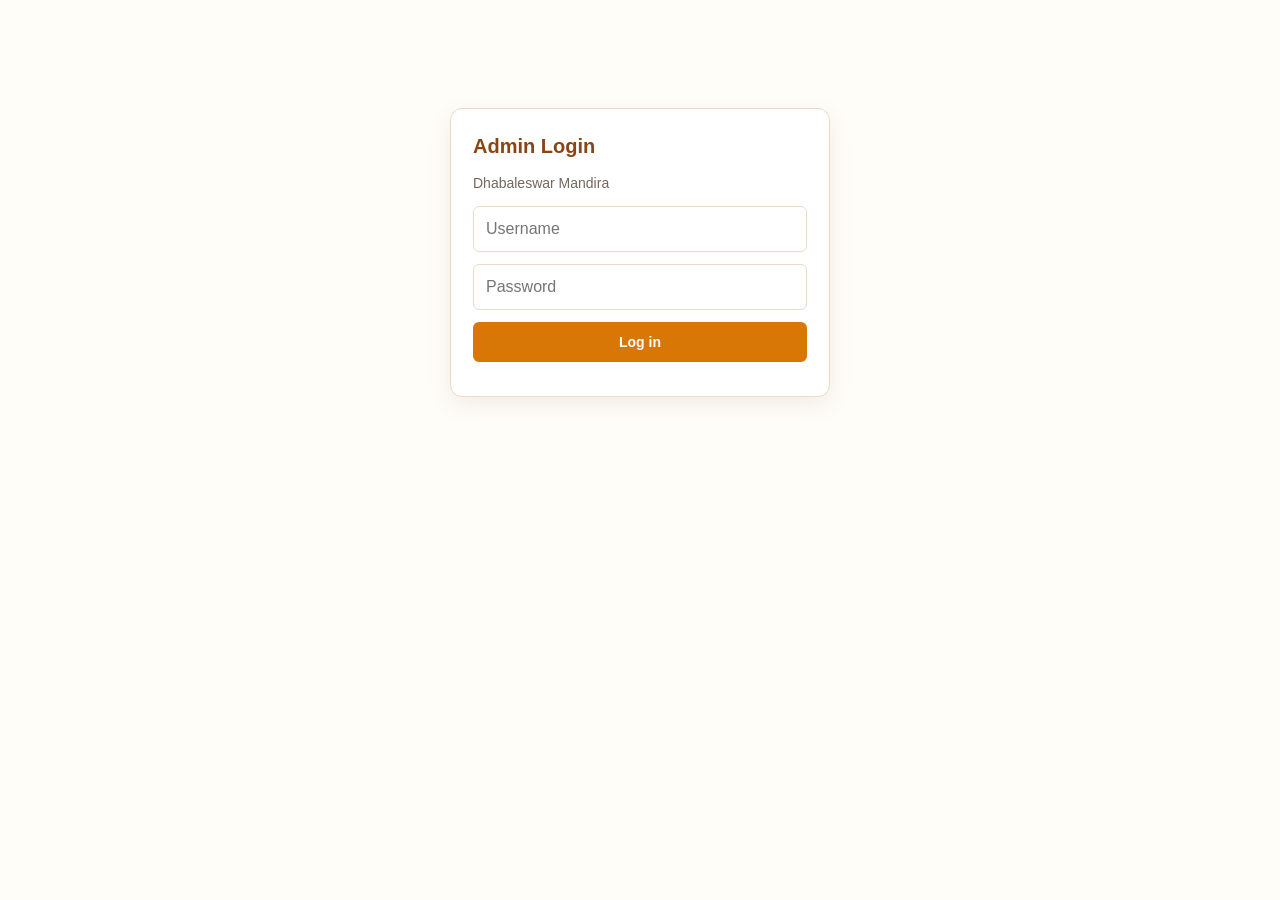
<file: temple/src/main/resources/static/admin.html>
<!doctype html>
<html lang="en">
<head>
<meta charset="UTF-8">
<meta name="viewport" content="width=device-width, initial-scale=1.0">
<meta name="robots" content="noindex, nofollow">
<title>Admin | Dhabaleswar Mandira</title>
<style>
  :root { --primary:#8b4513; --secondary:#d97706; --cream:#fff8e7; --bg:#fffdf8; --text:#2d2118; --muted:#74675c; --border:#eadbc5; --ok:#28652c; --bad:#9b3b12; }
  * { box-sizing:border-box; margin:0; padding:0; }
  body { font-family:Arial,Helvetica,sans-serif; background:var(--bg); color:var(--text); line-height:1.5; }
  h1 { font-size:20px; } h2 { font-size:20px; color:var(--primary); }
  .muted { color:var(--muted); font-size:14px; }
  .top { background:var(--primary); color:#fff; padding:14px 20px; display:flex; justify-content:space-between; align-items:center; gap:12px; flex-wrap:wrap; }
  .top > div { display:flex; gap:14px; align-items:center; }
  .link { color:var(--secondary); text-decoration:underline; }
  .top .link { color:#f4c542; }
  .wrap { width:min(1150px,94%); margin:22px auto 60px; }
  .tabs { display:flex; gap:8px; flex-wrap:wrap; margin-bottom:16px; }
  .tab { padding:10px 16px; border:1px solid var(--border); background:#fff; border-radius:6px; cursor:pointer; font-weight:bold; color:var(--primary); }
  .tab.active { background:var(--secondary); border-color:var(--secondary); color:#fff; }
  .btn { padding:10px 18px; border-radius:6px; border:2px solid var(--secondary); background:var(--secondary); color:#fff; font-weight:bold; cursor:pointer; font-size:14px; }
  .btn:hover { background:var(--primary); border-color:var(--primary); }
  .btn:disabled { opacity:.5; cursor:not-allowed; }
  .btn.small { padding:5px 10px; font-size:12px; }
  .btn.outline { background:transparent; color:var(--primary); border-color:var(--primary); }
  .btn.outline:hover { background:var(--primary); color:#fff; }
  .btn.danger { background:var(--bad); border-color:var(--bad); }
  .top .btn.outline { color:#fff; border-color:#fff; }
  .card { background:#fff; border:1px solid var(--border); border-radius:12px; padding:22px; box-shadow:0 8px 25px rgba(80,45,15,.08); }
  .login { width:min(380px,92%); margin:12vh auto 0; display:grid; gap:12px; }
  .login h1 { color:var(--primary); }
  input, textarea, select { width:100%; padding:10px 12px; border:1px solid var(--border); border-radius:6px; font:inherit; background:#fff; }
  input:focus, textarea:focus, select:focus { outline:none; border-color:var(--secondary); }
  input[type=checkbox] { width:auto; }
  .msg.error, .flash.error { color:var(--bad); }
  .flash { min-height:22px; margin-bottom:10px; font-weight:bold; color:var(--ok); }
  .bar { display:flex; justify-content:space-between; align-items:center; margin-bottom:12px; gap:10px; }
  .tablewrap { overflow-x:auto; background:#fff; border:1px solid var(--border); border-radius:12px; }
  table { width:100%; border-collapse:collapse; min-width:700px; }
  th, td { padding:11px 13px; text-align:left; border-bottom:1px solid var(--border); font-size:14px; vertical-align:top; }
  th { background:var(--cream); color:var(--primary); }
  tr:last-child td { border-bottom:none; }
  .pre { white-space:pre-wrap; word-break:break-word; max-width:380px; }
  .pill { display:inline-block; padding:3px 10px; border-radius:20px; font-size:12px; font-weight:bold; }
  .pill.ok { background:#e1f4df; color:var(--ok); } .pill.new { background:#ffe7d5; color:var(--bad); }
  .actions { display:flex; gap:6px; flex-wrap:wrap; }
  .pager { display:flex; gap:12px; align-items:center; margin-top:14px; }
  form.edit { display:grid; gap:12px; margin-bottom:18px; }
  form.edit label { display:grid; gap:4px; font-size:13px; font-weight:bold; color:var(--primary); }
  form.edit label.inline { display:flex; align-items:center; gap:8px; }
  .formbtns { display:flex; gap:10px; }
</style>
</head>
<body>
<div id="app"></div>
<script>
(function () {
  'use strict';

  var app = document.getElementById('app');
  var token = null;
  try { token = sessionStorage.getItem('adminToken'); } catch (e) {}

  /* ---------- helpers ---------- */
  var PROPS = ['value', 'checked', 'disabled', 'required', 'type', 'href', 'rows', 'min', 'maxLength'];
  function el(tag, props, children) {
    var n = document.createElement(tag);
    Object.keys(props || {}).forEach(function (k) {
      var v = props[k];
      if (k === 'class') n.className = v;
      else if (k === 'text') n.textContent = v;           // textContent only: no HTML injection
      else if (k.slice(0, 2) === 'on') n.addEventListener(k.slice(2), v);
      else if (PROPS.indexOf(k) >= 0) n[k] = v;
      else n.setAttribute(k, v);
    });
    (children || []).forEach(function (c) {
      n.appendChild(typeof c === 'string' ? document.createTextNode(c) : c);
    });
    return n;
  }
  function fmt(iso) {
    if (!iso) return '';
    var d = new Date(iso);
    return isNaN(d) ? '' : d.toLocaleString('en-IN', { dateStyle: 'medium', timeStyle: 'short' });
  }
  function yes(b) { return b ? 'Yes' : 'No'; }
  function trunc(s, n) { s = s || ''; return s.length > n ? s.slice(0, n) + '…' : s; }
  function errMsg(d) {
    if (d && d.details) { var k = Object.keys(d.details)[0]; return k + ': ' + d.details[k]; }
    return (d && d.error) || 'Request failed.';
  }

  function api(method, path, body) {
    var opts = { method: method, headers: {} };
    if (token) opts.headers.Authorization = 'Bearer ' + token;
    if (body !== undefined) { opts.headers['Content-Type'] = 'application/json'; opts.body = JSON.stringify(body); }
    return fetch(path, opts).then(function (r) {
      if (r.status === 401 || r.status === 403) { logout(true); throw new Error('Session expired. Please log in again.'); }
      if (r.status === 204) return null;
      return r.json().catch(function () { return {}; }).then(function (d) {
        if (!r.ok) throw new Error(errMsg(d));
        return d;
      });
    });
  }

  /* ---------- login / logout ---------- */
  function logout(expired) {
    token = null;
    try { sessionStorage.removeItem('adminToken'); } catch (e) {}
    showLogin(expired ? 'Session expired. Please log in again.' : '');
  }

  function showLogin(msg) {
    var user = el('input', { type: 'text', placeholder: 'Username', autocomplete: 'username', required: true });
    var pass = el('input', { type: 'password', placeholder: 'Password', autocomplete: 'current-password', required: true });
    var err = el('p', { class: 'msg error', text: msg || '' });
    var btn = el('button', { class: 'btn', type: 'submit', text: 'Log in' });
    var form = el('form', { class: 'card login', onsubmit: function (e) {
      e.preventDefault();
      btn.disabled = true; err.textContent = '';
      fetch('/api/auth/login', {
        method: 'POST', headers: { 'Content-Type': 'application/json' },
        body: JSON.stringify({ username: user.value, password: pass.value })
      })
        .then(function (r) { return r.json().catch(function () { return {}; }).then(function (d) { return { ok: r.ok, status: r.status, d: d }; }); })
        .then(function (res) {
          if (res.ok) {
            token = res.d.token;
            try { sessionStorage.setItem('adminToken', token); } catch (e) {}
            showDashboard();
          } else if (res.status === 429) err.textContent = 'Too many attempts. Please try again later.';
          else if (res.status === 401) err.textContent = 'Invalid username or password.';
          else err.textContent = errMsg(res.d);
        })
        .catch(function () { err.textContent = 'Cannot reach the server.'; })
        .then(function () { btn.disabled = false; });
    } }, [el('h1', { text: 'Admin Login' }), el('p', { class: 'muted', text: 'Dhabaleswar Mandira' }), user, pass, btn, err]);
    app.replaceChildren(form);
  }

  /* ---------- dashboard shell ---------- */
  var TABS = [['messages', 'Messages'], ['schedules', 'Schedule'], ['announcements', 'Announcements'], ['events', 'Events'], ['content', 'Site Content']];
  var current = 'messages', badge = 0, flashEl, contentEl, tabsEl;

  function flash(msg, isErr) { flashEl.textContent = msg || ''; flashEl.className = 'flash' + (isErr ? ' error' : ''); }
  function showErr(e) { flash(e.message, true); }

  function renderTabs() {
    tabsEl.replaceChildren.apply(tabsEl, TABS.map(function (t) {
      var label = t[1] + (t[0] === 'messages' && badge ? ' (' + badge + ' new)' : '');
      return el('button', { class: 'tab' + (t[0] === current ? ' active' : ''), text: label, onclick: function () { openTab(t[0]); } });
    }));
  }
  function refreshBadge() {
    api('GET', '/api/admin/messages/unreviewed-count').then(function (d) { badge = d.count; renderTabs(); }).catch(function () {});
  }
  function openTab(key) {
    current = key; flash(''); renderTabs(); contentEl.replaceChildren();
    if (key === 'messages') viewMessages(0);
    else if (key === 'content') viewContent();
    else viewCrud(key);
  }

  function showDashboard() {
    flashEl = el('div', { class: 'flash', 'aria-live': 'polite' });
    contentEl = el('div');
    tabsEl = el('nav', { class: 'tabs' });
    var header = el('header', { class: 'top' }, [
      el('h1', { text: 'Dhabaleswar Mandira · Admin' }),
      el('div', {}, [
        el('a', { class: 'link', href: '/', target: '_blank', text: 'View site' }),
        el('button', { class: 'btn small outline', text: 'Log out', onclick: function () { logout(false); } })
      ])
    ]);
    app.replaceChildren(header, el('main', { class: 'wrap' }, [tabsEl, flashEl, contentEl]));
    openTab(current); refreshBadge();
  }

  function table(headers, rows) {
    var thead = el('thead', {}, [el('tr', {}, headers.map(function (h) { return el('th', { text: h }); }))]);
    var tbody = el('tbody', {}, rows.map(function (r) {
      return el('tr', {}, r.map(function (c) { return el('td', {}, [c]); }));
    }));
    return el('div', { class: 'tablewrap' }, [el('table', {}, [thead, tbody])]);
  }
  function empty() { return el('p', { class: 'muted', text: 'Nothing here yet.' }); }

  /* ---------- contact messages ---------- */
  function viewMessages(page) {
    api('GET', '/api/admin/messages?page=' + page + '&size=15').then(function (data) {
      var rows = data.content.map(function (m) {
        var toggle = el('button', { class: 'btn small outline', text: m.reviewed ? 'Mark unread' : 'Mark reviewed', onclick: function () {
          api('PUT', '/api/admin/messages/' + m.id + '/reviewed', { reviewed: !m.reviewed })
            .then(function () { viewMessages(page); refreshBadge(); }).catch(showErr);
        } });
        var del = el('button', { class: 'btn small danger', text: 'Delete', onclick: function () {
          if (!confirm('Delete this message permanently?')) return;
          api('DELETE', '/api/admin/messages/' + m.id)
            .then(function () { flash('Message deleted.'); viewMessages(page); refreshBadge(); }).catch(showErr);
        } });
        return [
          fmt(m.createdAt), m.name,
          el('a', { class: 'link', href: 'mailto:' + m.email, text: m.email }),
          m.phone ? el('a', { class: 'link', href: 'tel:' + m.phone.replace(/[^0-9+]/g, ''), text: m.phone }) : '-',
          m.enquiryType,
          el('div', { class: 'pre', text: m.message }),
          el('span', { class: 'pill ' + (m.reviewed ? 'ok' : 'new'), text: m.reviewed ? 'Reviewed' : 'New' }),
          el('div', { class: 'actions' }, [toggle, del])
        ];
      });
      var pager = el('div', { class: 'pager' }, [
        el('button', { class: 'btn small outline', text: '← Newer', disabled: data.first, onclick: function () { viewMessages(page - 1); } }),
        el('span', { class: 'muted', text: 'Page ' + (data.number + 1) + ' of ' + Math.max(data.totalPages, 1) }),
        el('button', { class: 'btn small outline', text: 'Older →', disabled: data.last, onclick: function () { viewMessages(page + 1); } })
      ]);
      contentEl.replaceChildren(
        el('div', { class: 'bar' }, [el('h2', { text: 'Contact Messages (' + data.totalElements + ')' })]),
        rows.length ? table(['Received', 'Name', 'Email', 'Phone', 'Enquiry', 'Message', 'Status', 'Actions'], rows) : empty(),
        pager
      );
    }).catch(showErr);
  }

  /* ---------- schedule / announcements / events ---------- */
  var RES = {
    schedules: {
      title: 'Darshan & Pooja Schedule', path: '/api/admin/schedules',
      fields: [
        { name: 'displayOrder', label: 'Order (1 = first)', type: 'number', required: true, def: 1 },
        { name: 'timeSlot', label: 'Time slot', type: 'text', required: true, max: 60, ph: '04:30–05:00 AM' },
        { name: 'ritualName', label: 'Ritual name', type: 'text', required: true, max: 120 },
        { name: 'visitorAccess', label: 'Visitor access', type: 'select', options: [['PUBLIC_ALLOWED', 'Public Allowed'], ['CLERGY_ONLY', 'Clergy Only'], ['TEMPLE_CLOSED', 'Temple Closed']] },
        { name: 'details', label: 'Description (shown under the ritual name)', type: 'textarea', max: 1000 },
        { name: 'active', label: 'Show on website', type: 'checkbox', def: true }
      ],
      cols: [['#', function (r) { return String(r.displayOrder); }], ['Time', function (r) { return r.timeSlot; }], ['Ritual', function (r) { return r.ritualName; }], ['Access', function (r) { return r.accessLabel; }], ['Visible', function (r) { return yes(r.active); }]]
    },
    announcements: {
      title: 'Announcements', path: '/api/admin/announcements',
      fields: [
        { name: 'title', label: 'Title', type: 'text', required: true, max: 150 },
        { name: 'content', label: 'Content', type: 'textarea', required: true, max: 2000 },
        { name: 'important', label: 'Important (shown first)', type: 'checkbox', def: false },
        { name: 'expiresAt', label: 'Hide after (optional)', type: 'datetime' },
        { name: 'active', label: 'Show on website', type: 'checkbox', def: true }
      ],
      cols: [['Title', function (r) { return r.title; }], ['Content', function (r) { return trunc(r.content, 80); }], ['Published', function (r) { return fmt(r.publishedAt); }], ['Important', function (r) { return yes(r.important); }], ['Visible', function (r) { return yes(r.active); }]]
    },
    events: {
      title: 'Events', path: '/api/admin/events',
      fields: [
        { name: 'title', label: 'Title', type: 'text', required: true, max: 150 },
        { name: 'description', label: 'Description (optional)', type: 'textarea', max: 2000 },
        { name: 'location', label: 'Location (optional)', type: 'text', max: 200 },
        { name: 'startDateTime', label: 'Starts', type: 'datetime', required: true },
        { name: 'endDateTime', label: 'Ends (optional)', type: 'datetime' },
        { name: 'active', label: 'Show on website', type: 'checkbox', def: true }
      ],
      cols: [['Title', function (r) { return r.title; }], ['Starts', function (r) { return fmt(r.startDateTime); }], ['Location', function (r) { return r.location || ''; }], ['Visible', function (r) { return yes(r.active); }]]
    }
  };

  function buildForm(cfg, row, onDone, onCancel) {
    var inputs = {};
    var labels = cfg.fields.map(function (f) {
      var val = row ? row[f.name] : f.def, input;
      if (f.type === 'textarea') { input = el('textarea', { rows: 3 }); input.value = val == null ? '' : val; if (f.max) input.maxLength = f.max; }
      else if (f.type === 'select') {
        input = el('select', {}, f.options.map(function (o) { return el('option', { value: o[0], text: o[1] }); }));
        input.value = val || f.options[0][0];
      }
      else if (f.type === 'checkbox') { input = el('input', { type: 'checkbox' }); input.checked = !!val; }
      else if (f.type === 'datetime') { input = el('input', { type: 'datetime-local' }); input.value = val ? String(val).slice(0, 16) : ''; }
      else if (f.type === 'number') { input = el('input', { type: 'number', min: 0 }); input.value = val == null ? '' : val; }
      else { input = el('input', { type: 'text' }); input.value = val == null ? '' : val; if (f.max) input.maxLength = f.max; if (f.ph) input.placeholder = f.ph; }
      input.required = !!f.required;
      inputs[f.name] = input;
      return f.type === 'checkbox'
        ? el('label', { class: 'inline' }, [input, f.label])
        : el('label', {}, [f.label, input]);
    });
    var save = el('button', { class: 'btn', type: 'submit', text: row ? 'Save changes' : 'Create' });
    return el('form', { class: 'card edit', onsubmit: function (e) {
      e.preventDefault();
      var body = {};
      cfg.fields.forEach(function (f) {
        var i = inputs[f.name];
        body[f.name] = f.type === 'checkbox' ? i.checked : f.type === 'number' ? Number(i.value) : f.type === 'datetime' ? (i.value || null) : i.value;
      });
      save.disabled = true;
      api(row ? 'PUT' : 'POST', cfg.path + (row ? '/' + row.id : ''), body)
        .then(function () { flash('Saved.'); onDone(); })
        .catch(function (err) { showErr(err); save.disabled = false; });
    } }, [el('h2', { text: row ? 'Edit' : 'Add new' })].concat(labels, [
      el('div', { class: 'formbtns' }, [save, el('button', { class: 'btn outline', type: 'button', text: 'Cancel', onclick: onCancel })])
    ]));
  }

  function viewCrud(key) {
    var cfg = RES[key];
    var formHost = el('div'), listHost = el('div');
    function closeForm() { formHost.replaceChildren(); }
    function openForm(row) { formHost.replaceChildren(buildForm(cfg, row, function () { closeForm(); load(); }, closeForm)); }
    function load() {
      api('GET', cfg.path).then(function (rows) {
        var body = rows.map(function (r) {
          var cells = cfg.cols.map(function (c) { return c[1](r); });
          cells.push(el('div', { class: 'actions' }, [
            el('button', { class: 'btn small outline', text: 'Edit', onclick: function () { openForm(r); window.scrollTo(0, 0); } }),
            el('button', { class: 'btn small danger', text: 'Delete', onclick: function () {
              if (!confirm('Delete this item permanently?')) return;
              api('DELETE', cfg.path + '/' + r.id).then(function () { flash('Deleted.'); load(); }).catch(showErr);
            } })
          ]));
          return cells;
        });
        listHost.replaceChildren(body.length ? table(cfg.cols.map(function (c) { return c[0]; }).concat(['Actions']), body) : empty());
      }).catch(showErr);
    }
    contentEl.replaceChildren(
      el('div', { class: 'bar' }, [el('h2', { text: cfg.title }), el('button', { class: 'btn small', text: '+ Add new', onclick: function () { openForm(null); } })]),
      formHost, listHost
    );
    load();
  }

  /* ---------- site content (key / value) ---------- */
  function viewContent() {
    var formHost = el('div'), listHost = el('div');
    function openForm(k, v) {
      var key = el('input', { type: 'text', required: true, placeholder: 'e.g. schedule_note' });
      key.value = k || ''; key.readOnly = !!k;
      var val = el('textarea', { rows: 4 }); val.value = v || ''; val.maxLength = 5000; val.required = true;
      formHost.replaceChildren(el('form', { class: 'card edit', onsubmit: function (e) {
        e.preventDefault();
        api('PUT', '/api/admin/content/' + encodeURIComponent(key.value.trim()), { value: val.value })
          .then(function () { flash('Saved.'); formHost.replaceChildren(); load(); }).catch(showErr);
      } }, [
        el('h2', { text: k ? 'Edit content' : 'Add content' }),
        el('label', {}, ['Key (lowercase letters, digits, _ - .)', key]),
        el('label', {}, ['Text', val]),
        el('div', { class: 'formbtns' }, [
          el('button', { class: 'btn', type: 'submit', text: 'Save' }),
          el('button', { class: 'btn outline', type: 'button', text: 'Cancel', onclick: function () { formHost.replaceChildren(); } })
        ])
      ]));
    }
    function load() {
      api('GET', '/api/admin/content').then(function (map) {
        var rows = Object.keys(map).map(function (k) {
          return [k, el('div', { class: 'pre', text: map[k] }), el('div', { class: 'actions' }, [
            el('button', { class: 'btn small outline', text: 'Edit', onclick: function () { openForm(k, map[k]); window.scrollTo(0, 0); } }),
            el('button', { class: 'btn small danger', text: 'Delete', onclick: function () {
              if (!confirm('Delete "' + k + '"?')) return;
              api('DELETE', '/api/admin/content/' + encodeURIComponent(k)).then(function () { flash('Deleted.'); load(); }).catch(showErr);
            } })
          ])];
        });
        listHost.replaceChildren(rows.length ? table(['Key', 'Text', 'Actions'], rows) : empty());
      }).catch(showErr);
    }
    contentEl.replaceChildren(
      el('div', { class: 'bar' }, [el('h2', { text: 'Site Content' }), el('button', { class: 'btn small', text: '+ Add new', onclick: function () { openForm('', ''); } })]),
      el('p', { class: 'muted', text: 'Tip: the key schedule_note changes the note under the Darshan table on the website.' }),
      formHost, listHost
    );
    load();
  }

  /* ---------- start ---------- */
  if (token) showDashboard(); else showLogin('');
})();
</script>
</body>
</html>
</file>
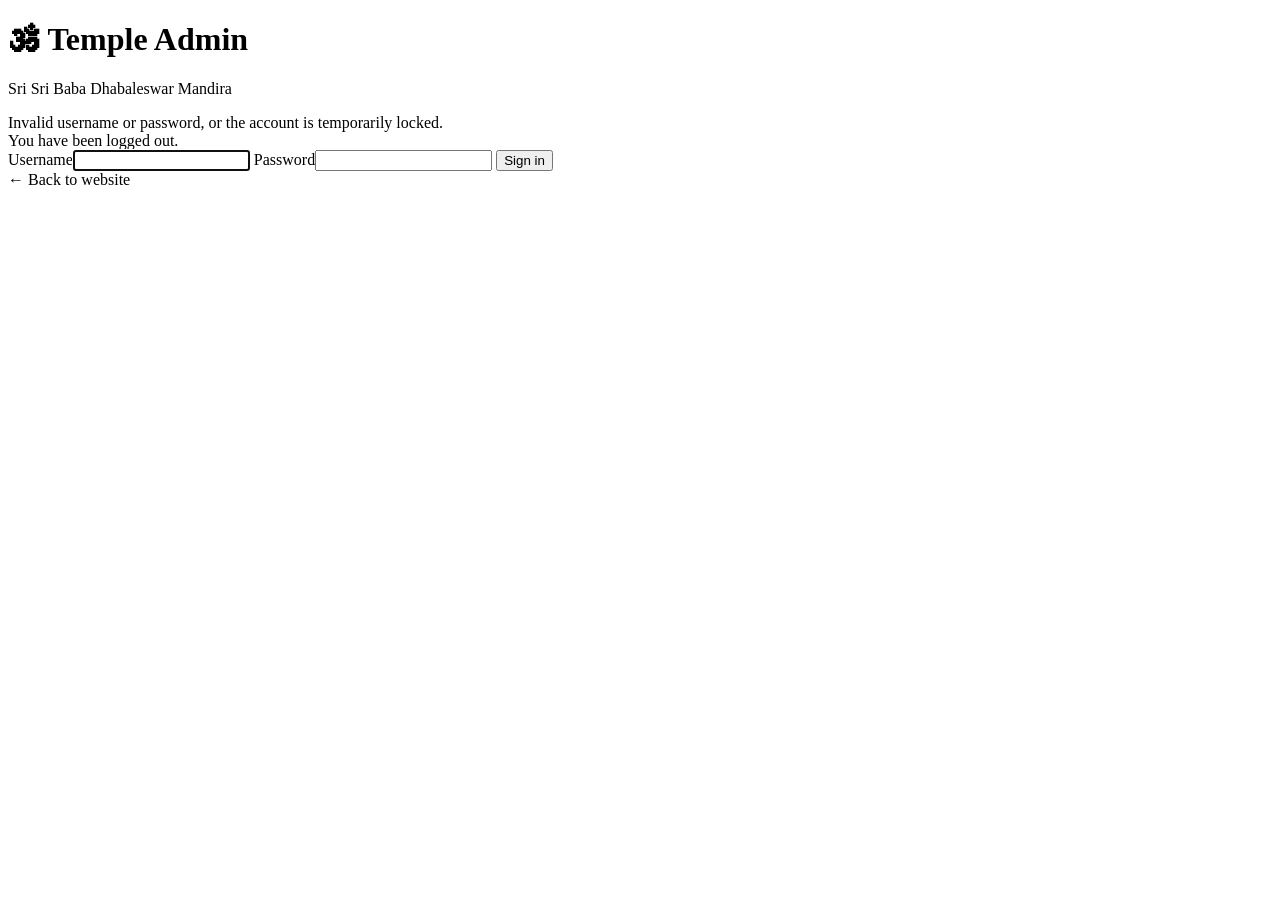
<file: temple/src/main/resources/templates/login.html>
<!DOCTYPE html>
<html xmlns:th="http://www.thymeleaf.org">
<head th:replace="~{admin/fragments :: head('Login')}"></head>
<body class="login-body">
  <main class="login-card">
    <h1>🕉 Temple Admin</h1>
    <p class="muted">Sri Sri Baba Dhabaleswar Mandira</p>
    <div class="alert alert-error" th:if="${param.error}">Invalid username or password, or the account is temporarily locked.</div>
    <div class="alert alert-ok" th:if="${param.logout}">You have been logged out.</div>
    <form th:action="@{/login}" method="post">
      <label>Username<input type="text" name="username" required autofocus autocomplete="username"></label>
      <label>Password<input type="password" name="password" required autocomplete="current-password"></label>
      <button class="btn" type="submit">Sign in</button>
    </form>
    <a th:href="@{/}" class="muted back">← Back to website</a>
  </main>
</body>
</html>
</file>
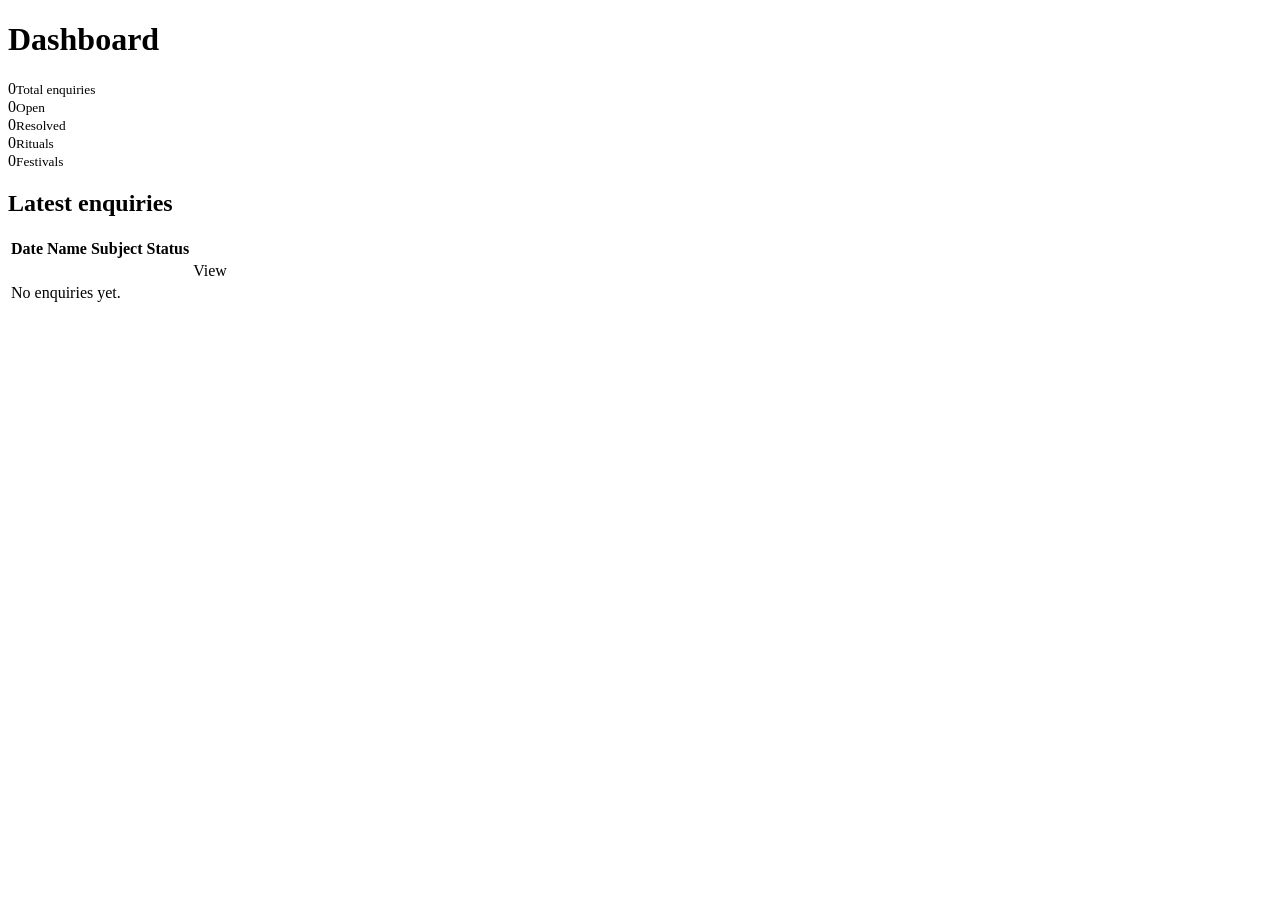
<file: temple/src/main/resources/templates/admin/dashboard.html>
<!DOCTYPE html>
<html xmlns:th="http://www.thymeleaf.org">
<head th:replace="~{admin/fragments :: head('Dashboard')}"></head>
<body>
<div class="layout">
  <aside th:replace="~{admin/fragments :: sidebar}"></aside>
  <main class="content">
    <h1>Dashboard</h1>
    <div class="alert alert-ok" th:if="${msg}" th:text="${msg}"></div>
    <div class="stats">
      <div class="stat"><span th:text="${total}">0</span><small>Total enquiries</small></div>
      <div class="stat warn"><span th:text="${open}">0</span><small>Open</small></div>
      <div class="stat good"><span th:text="${resolved}">0</span><small>Resolved</small></div>
      <div class="stat"><span th:text="${rituals}">0</span><small>Rituals</small></div>
      <div class="stat"><span th:text="${festivals}">0</span><small>Festivals</small></div>
    </div>
    <h2>Latest enquiries</h2>
    <table>
      <thead><tr><th>Date</th><th>Name</th><th>Subject</th><th>Status</th><th></th></tr></thead>
      <tbody>
        <tr th:each="e : ${latest}">
          <td th:text="${#temporals.format(e.createdAt, 'dd MMM yyyy HH:mm')}"></td>
          <td th:text="${e.name}"></td>
          <td th:text="${e.subject}"></td>
          <td><span class="pill" th:classappend="${e.resolved} ? 'pill-ok' : 'pill-open'" th:text="${e.resolved} ? 'Resolved' : 'Open'"></span></td>
          <td><a th:href="@{/admin/enquiries/{id}(id=${e.id})}">View</a></td>
        </tr>
        <tr th:if="${#lists.isEmpty(latest)}"><td colspan="5" class="muted">No enquiries yet.</td></tr>
      </tbody>
    </table>
  </main>
</div>
</body>
</html>
</file>
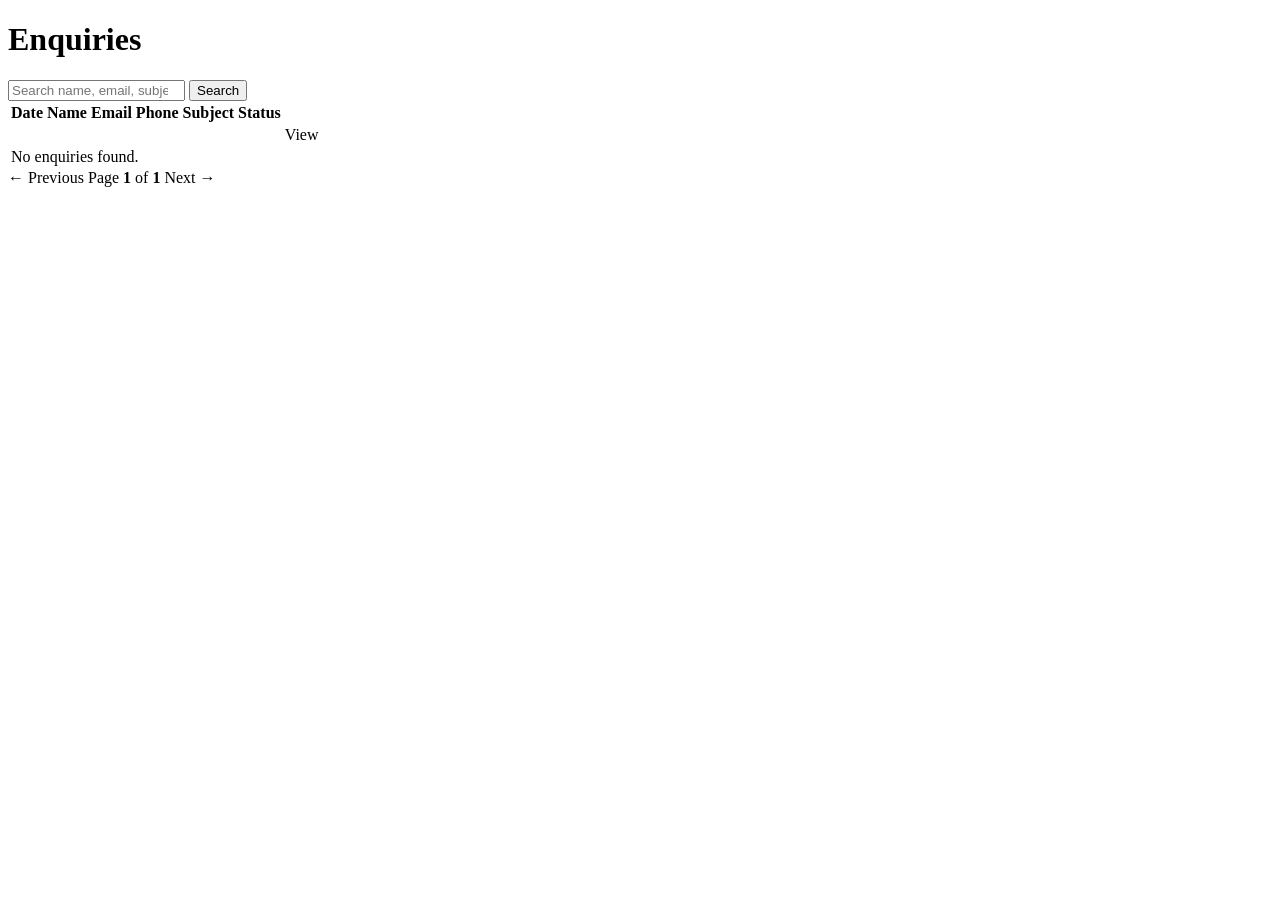
<file: temple/src/main/resources/templates/admin/enquiries.html>
<!DOCTYPE html>
<html xmlns:th="http://www.thymeleaf.org">
<head th:replace="~{admin/fragments :: head('Enquiries')}"></head>
<body>
<div class="layout">
  <aside th:replace="~{admin/fragments :: sidebar}"></aside>
  <main class="content">
    <h1>Enquiries</h1>
    <div class="alert alert-ok" th:if="${msg}" th:text="${msg}"></div>
    <form method="get" th:action="@{/admin/enquiries}" class="search">
      <input type="search" name="q" th:value="${q}" placeholder="Search name, email, subject, message">
      <button class="btn" type="submit">Search</button>
    </form>
    <table>
      <thead><tr><th>Date</th><th>Name</th><th>Email</th><th>Phone</th><th>Subject</th><th>Status</th><th></th></tr></thead>
      <tbody>
        <tr th:each="e : ${page.content}">
          <td th:text="${#temporals.format(e.createdAt, 'dd MMM yyyy HH:mm')}"></td>
          <td th:text="${e.name}"></td>
          <td th:text="${e.email}"></td>
          <td th:text="${e.phone}"></td>
          <td th:text="${e.subject}"></td>
          <td><span class="pill" th:classappend="${e.resolved} ? 'pill-ok' : 'pill-open'" th:text="${e.resolved} ? 'Resolved' : 'Open'"></span></td>
          <td><a th:href="@{/admin/enquiries/{id}(id=${e.id})}">View</a></td>
        </tr>
        <tr th:if="${page.empty}"><td colspan="7" class="muted">No enquiries found.</td></tr>
      </tbody>
    </table>
    <div class="pager">
      <a th:if="${page.hasPrevious()}" th:href="@{/admin/enquiries(q=${q}, page=${page.number - 1})}">← Previous</a>
      <span>Page <b th:text="${page.number + 1}">1</b> of <b th:text="${page.totalPages == 0 ? 1 : page.totalPages}">1</b></span>
      <a th:if="${page.hasNext()}" th:href="@{/admin/enquiries(q=${q}, page=${page.number + 1})}">Next →</a>
    </div>
  </main>
</div>
</body>
</html>
</file>
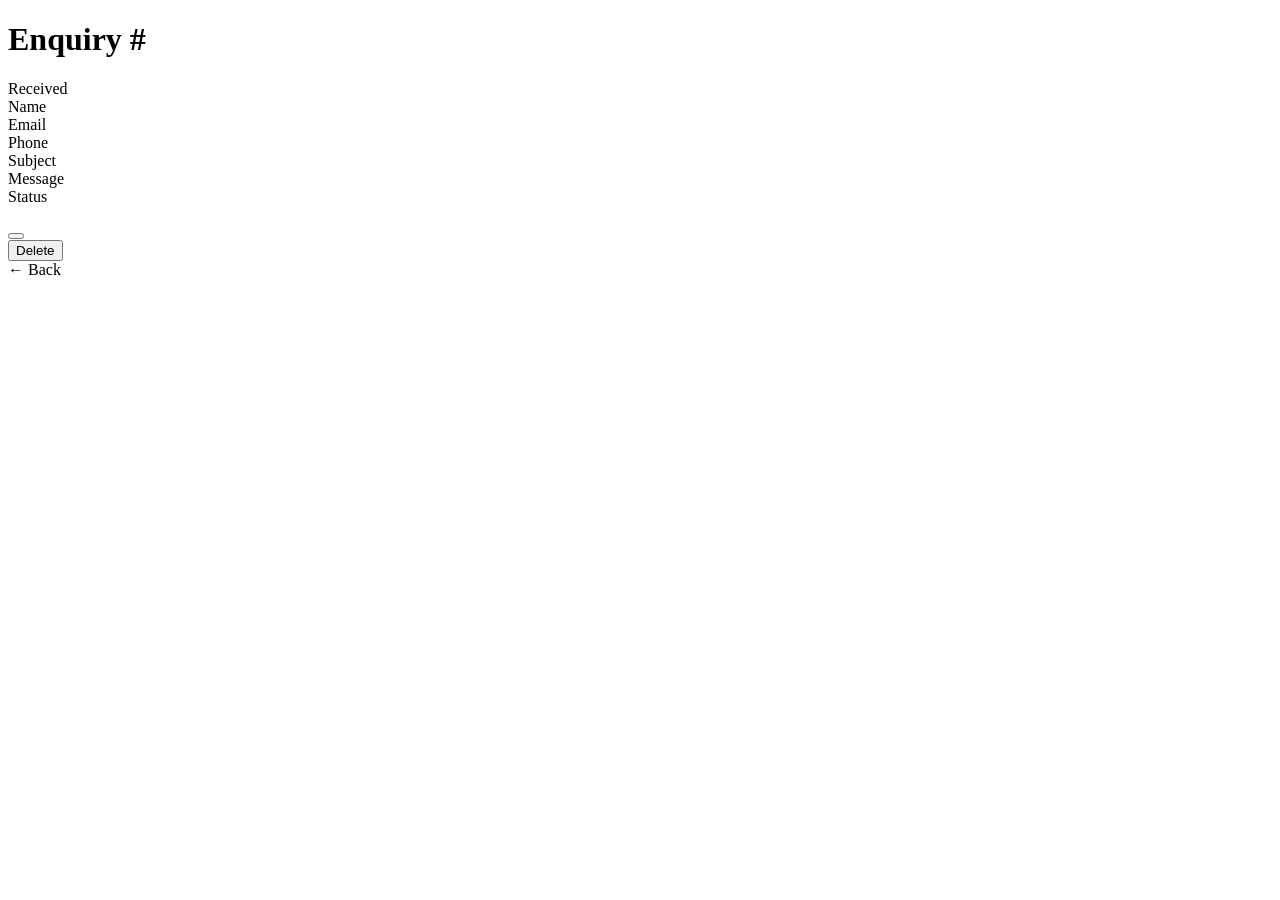
<file: temple/src/main/resources/templates/admin/enquiry.html>
<!DOCTYPE html>
<html xmlns:th="http://www.thymeleaf.org">
<head th:replace="~{admin/fragments :: head('Enquiry')}"></head>
<body>
<div class="layout">
  <aside th:replace="~{admin/fragments :: sidebar}"></aside>
  <main class="content">
    <h1>Enquiry #<span th:text="${e.id}"></span></h1>
    <div class="alert alert-ok" th:if="${msg}" th:text="${msg}"></div>
    <div class="card">
      <dl>
        <dt>Received</dt><dd th:text="${#temporals.format(e.createdAt, 'dd MMM yyyy HH:mm')}"></dd>
        <dt>Name</dt><dd th:text="${e.name}"></dd>
        <dt>Email</dt><dd><a th:href="'mailto:' + ${e.email}" th:text="${e.email}"></a></dd>
        <dt>Phone</dt><dd th:text="${e.phone != null and !e.phone.isEmpty()} ? ${e.phone} : '—'"></dd>
        <dt>Subject</dt><dd th:text="${e.subject}"></dd>
        <dt>Message</dt><dd class="msg" th:text="${e.message}"></dd>
        <dt>Status</dt><dd><span class="pill" th:classappend="${e.resolved} ? 'pill-ok' : 'pill-open'" th:text="${e.resolved} ? 'Resolved' : 'Open'"></span></dd>
      </dl>
      <div class="actions">
        <form th:action="@{/admin/enquiries/{id}/toggle(id=${e.id})}" method="post">
          <button class="btn" type="submit" th:text="${e.resolved} ? 'Mark as open' : 'Mark as resolved'"></button>
        </form>
        <form th:action="@{/admin/enquiries/{id}/delete(id=${e.id})}" method="post" onsubmit="return confirm('Delete this enquiry permanently?');">
          <button class="btn btn-danger" type="submit">Delete</button>
        </form>
        <a class="btn btn-ghost" th:href="@{/admin/enquiries}">← Back</a>
      </div>
    </div>
  </main>
</div>
</body>
</html>
</file>
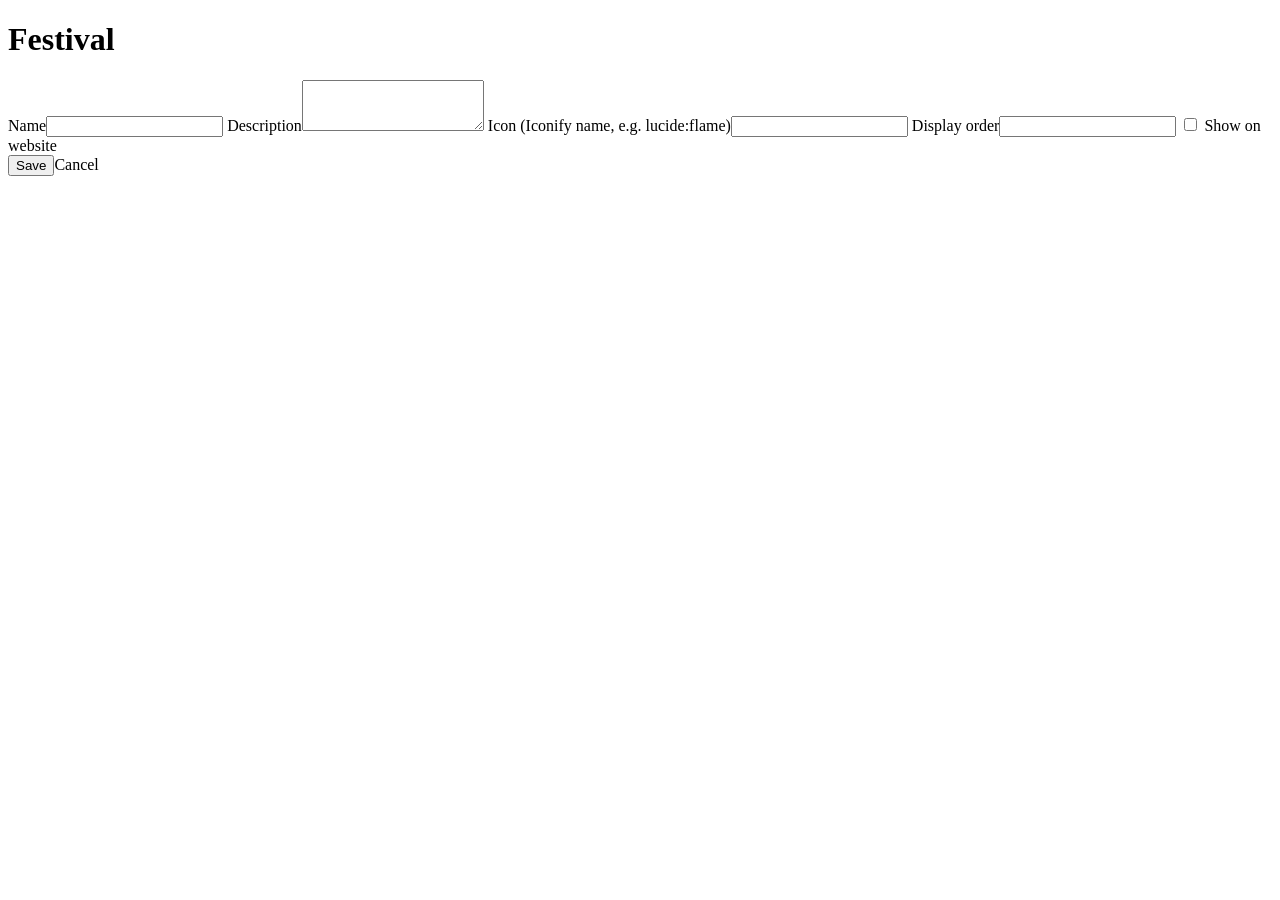
<file: temple/src/main/resources/templates/admin/festival-form.html>
<!DOCTYPE html>
<html xmlns:th="http://www.thymeleaf.org">
<head th:replace="~{admin/fragments :: head('Festival')}"></head>
<body>
<div class="layout">
  <aside th:replace="~{admin/fragments :: sidebar}"></aside>
  <main class="content">
    <h1 th:text="${festival.id == null} ? 'Add festival' : 'Edit festival'">Festival</h1>
    <form th:action="@{/admin/festivals/save}" th:object="${festival}" method="post" class="card form">
      <input type="hidden" th:field="*{id}">
      <label>Name<input type="text" th:field="*{name}" maxlength="120" required>
        <span class="err" th:if="${#fields.hasErrors('name')}" th:errors="*{name}"></span></label>
      <label>Description<textarea th:field="*{description}" rows="3" maxlength="500" required></textarea>
        <span class="err" th:if="${#fields.hasErrors('description')}" th:errors="*{description}"></span></label>
      <label>Icon (Iconify name, e.g. lucide:flame)<input type="text" th:field="*{icon}" maxlength="60"></label>
      <label>Display order<input type="number" th:field="*{sortOrder}"></label>
      <label class="check"><input type="checkbox" th:field="*{active}"> Show on website</label>
      <div class="actions"><button class="btn" type="submit">Save</button><a class="btn btn-ghost" th:href="@{/admin/festivals}">Cancel</a></div>
    </form>
  </main>
</div>
</body>
</html>
</file>
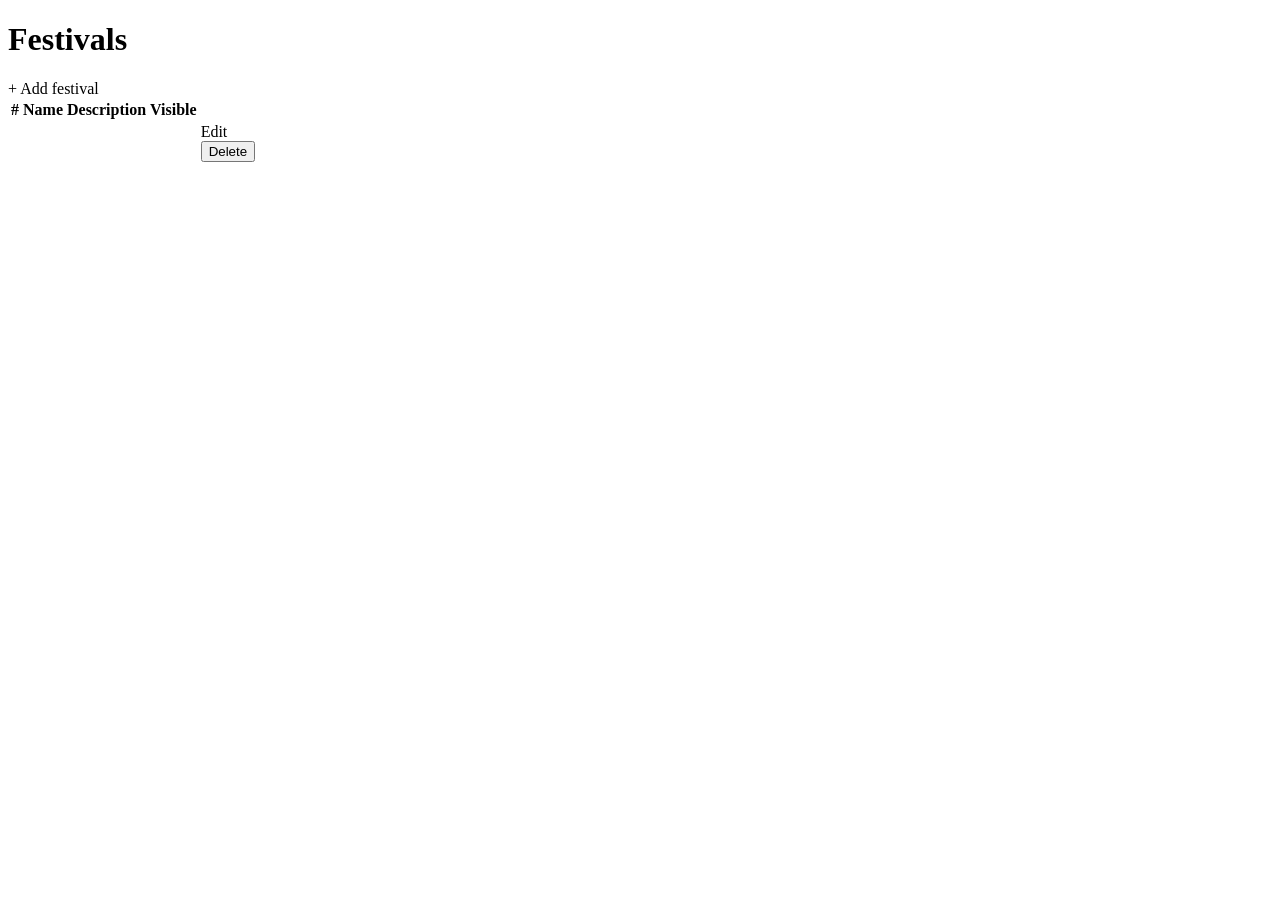
<file: temple/src/main/resources/templates/admin/festivals.html>
<!DOCTYPE html>
<html xmlns:th="http://www.thymeleaf.org">
<head th:replace="~{admin/fragments :: head('Festivals')}"></head>
<body>
<div class="layout">
  <aside th:replace="~{admin/fragments :: sidebar}"></aside>
  <main class="content">
    <div class="head-row"><h1>Festivals</h1><a class="btn" th:href="@{/admin/festivals/new}">+ Add festival</a></div>
    <div class="alert alert-ok" th:if="${msg}" th:text="${msg}"></div>
    <table>
      <thead><tr><th>#</th><th>Name</th><th>Description</th><th>Visible</th><th></th></tr></thead>
      <tbody>
        <tr th:each="f : ${items}">
          <td th:text="${f.sortOrder}"></td>
          <td><b th:text="${f.name}"></b></td>
          <td th:text="${f.description}"></td>
          <td th:text="${f.active} ? 'Yes' : 'No'"></td>
          <td class="row-actions">
            <a th:href="@{/admin/festivals/{id}/edit(id=${f.id})}">Edit</a>
            <form th:action="@{/admin/festivals/{id}/delete(id=${f.id})}" method="post" onsubmit="return confirm('Delete this festival?');">
              <button class="link-danger" type="submit">Delete</button>
            </form>
          </td>
        </tr>
      </tbody>
    </table>
  </main>
</div>
</body>
</html>
</file>
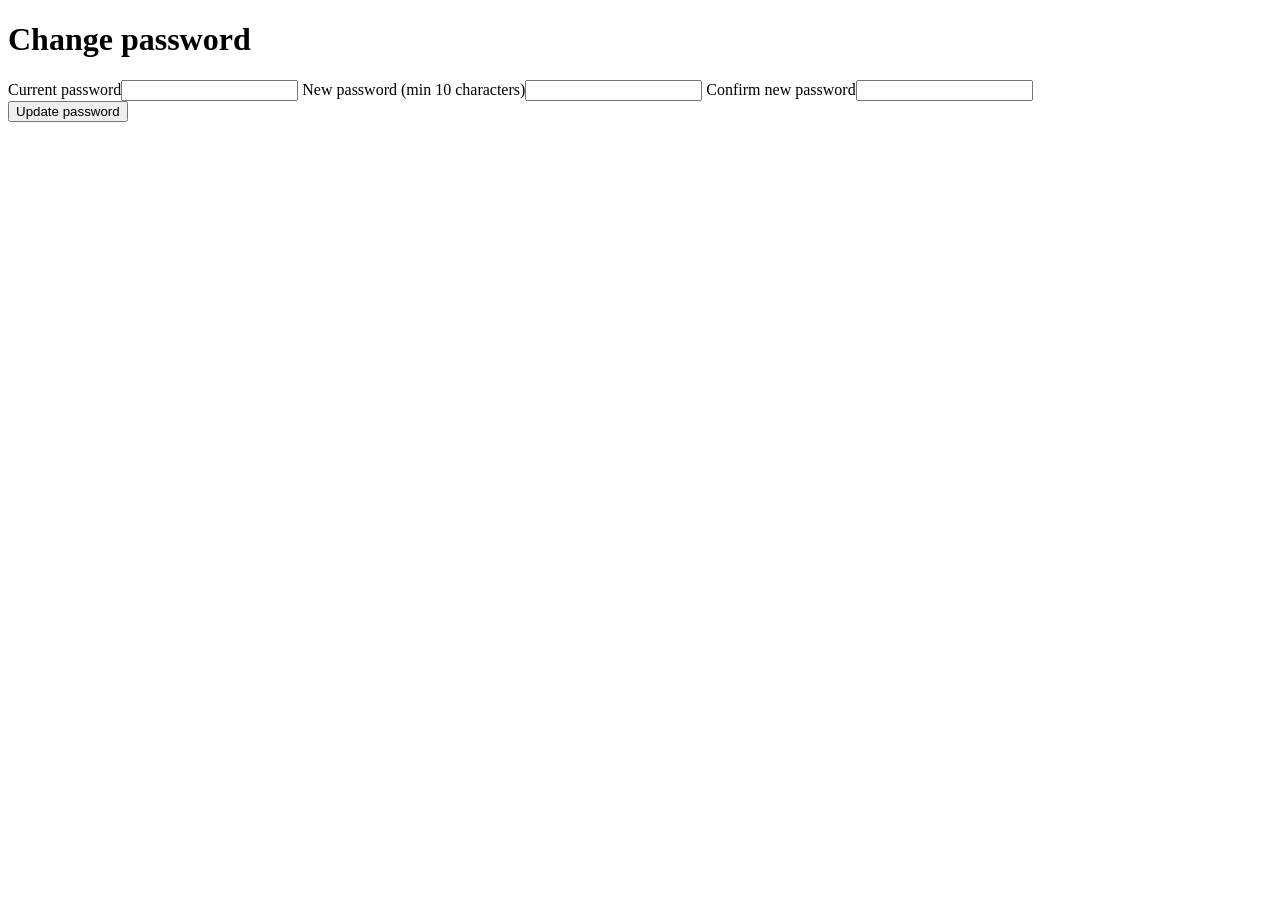
<file: temple/src/main/resources/templates/admin/password.html>
<!DOCTYPE html>
<html xmlns:th="http://www.thymeleaf.org">
<head th:replace="~{admin/fragments :: head('Change Password')}"></head>
<body>
<div class="layout">
  <aside th:replace="~{admin/fragments :: sidebar}"></aside>
  <main class="content">
    <h1>Change password</h1>
    <div class="alert alert-error" th:if="${error}" th:text="${error}"></div>
    <form th:action="@{/admin/password}" method="post" class="card form">
      <label>Current password<input type="password" name="current" required autocomplete="current-password"></label>
      <label>New password (min 10 characters)<input type="password" name="newPassword" minlength="10" required autocomplete="new-password"></label>
      <label>Confirm new password<input type="password" name="confirm" minlength="10" required autocomplete="new-password"></label>
      <div class="actions"><button class="btn" type="submit">Update password</button></div>
    </form>
  </main>
</div>
</body>
</html>
</file>
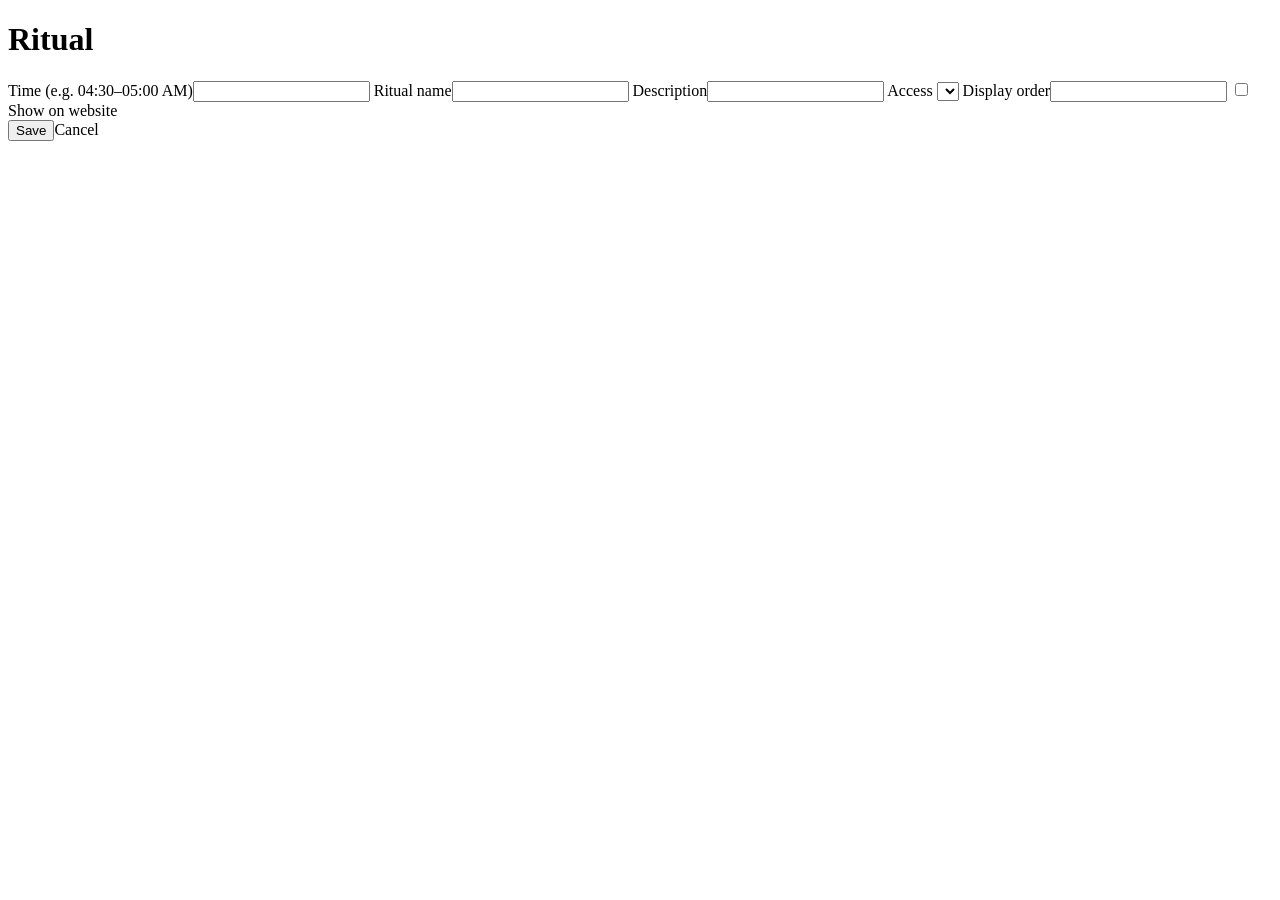
<file: temple/src/main/resources/templates/admin/ritual-form.html>
<!DOCTYPE html>
<html xmlns:th="http://www.thymeleaf.org">
<head th:replace="~{admin/fragments :: head('Ritual')}"></head>
<body>
<div class="layout">
  <aside th:replace="~{admin/fragments :: sidebar}"></aside>
  <main class="content">
    <h1 th:text="${ritual.id == null} ? 'Add ritual' : 'Edit ritual'">Ritual</h1>
    <form th:action="@{/admin/rituals/save}" th:object="${ritual}" method="post" class="card form">
      <input type="hidden" th:field="*{id}">
      <label>Time (e.g. 04:30–05:00 AM)<input type="text" th:field="*{timeLabel}" maxlength="60" required>
        <span class="err" th:if="${#fields.hasErrors('timeLabel')}" th:errors="*{timeLabel}"></span></label>
      <label>Ritual name<input type="text" th:field="*{name}" maxlength="120" required>
        <span class="err" th:if="${#fields.hasErrors('name')}" th:errors="*{name}"></span></label>
      <label>Description<input type="text" th:field="*{description}" maxlength="255"></label>
      <label>Access
        <select th:field="*{access}"><option th:each="a : ${accesses}" th:value="${a}" th:text="${a}"></option></select></label>
      <label>Display order<input type="number" th:field="*{sortOrder}"></label>
      <label class="check"><input type="checkbox" th:field="*{active}"> Show on website</label>
      <div class="actions"><button class="btn" type="submit">Save</button><a class="btn btn-ghost" th:href="@{/admin/rituals}">Cancel</a></div>
    </form>
  </main>
</div>
</body>
</html>
</file>
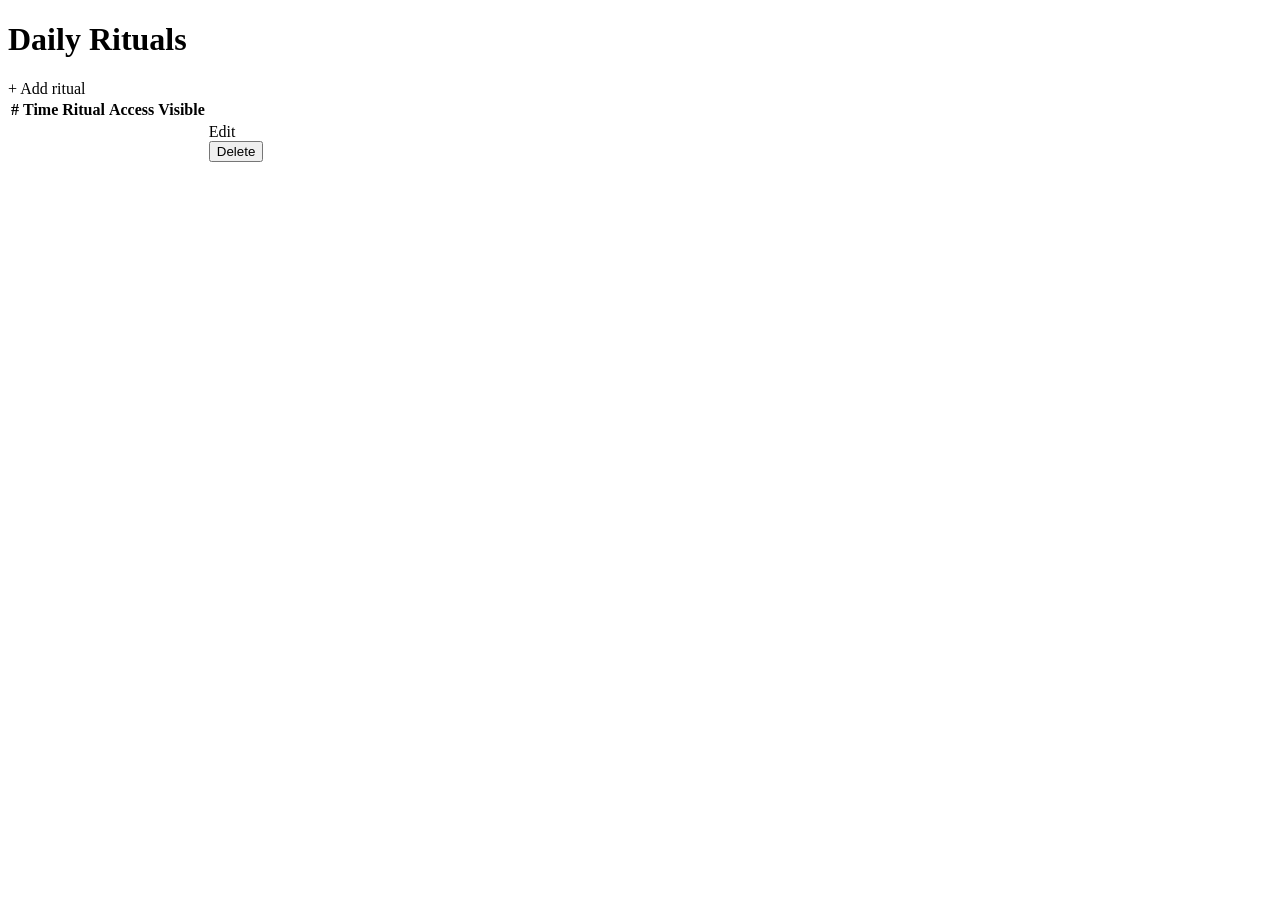
<file: temple/src/main/resources/templates/admin/rituals.html>
<!DOCTYPE html>
<html xmlns:th="http://www.thymeleaf.org">
<head th:replace="~{admin/fragments :: head('Daily Rituals')}"></head>
<body>
<div class="layout">
  <aside th:replace="~{admin/fragments :: sidebar}"></aside>
  <main class="content">
    <div class="head-row"><h1>Daily Rituals</h1><a class="btn" th:href="@{/admin/rituals/new}">+ Add ritual</a></div>
    <div class="alert alert-ok" th:if="${msg}" th:text="${msg}"></div>
    <table>
      <thead><tr><th>#</th><th>Time</th><th>Ritual</th><th>Access</th><th>Visible</th><th></th></tr></thead>
      <tbody>
        <tr th:each="r : ${items}">
          <td th:text="${r.sortOrder}"></td>
          <td th:text="${r.timeLabel}"></td>
          <td><b th:text="${r.name}"></b><br><small class="muted" th:text="${r.description}"></small></td>
          <td th:text="${r.access}"></td>
          <td th:text="${r.active} ? 'Yes' : 'No'"></td>
          <td class="row-actions">
            <a th:href="@{/admin/rituals/{id}/edit(id=${r.id})}">Edit</a>
            <form th:action="@{/admin/rituals/{id}/delete(id=${r.id})}" method="post" onsubmit="return confirm('Delete this ritual?');">
              <button class="link-danger" type="submit">Delete</button>
            </form>
          </td>
        </tr>
      </tbody>
    </table>
  </main>
</div>
</body>
</html>
</file>
